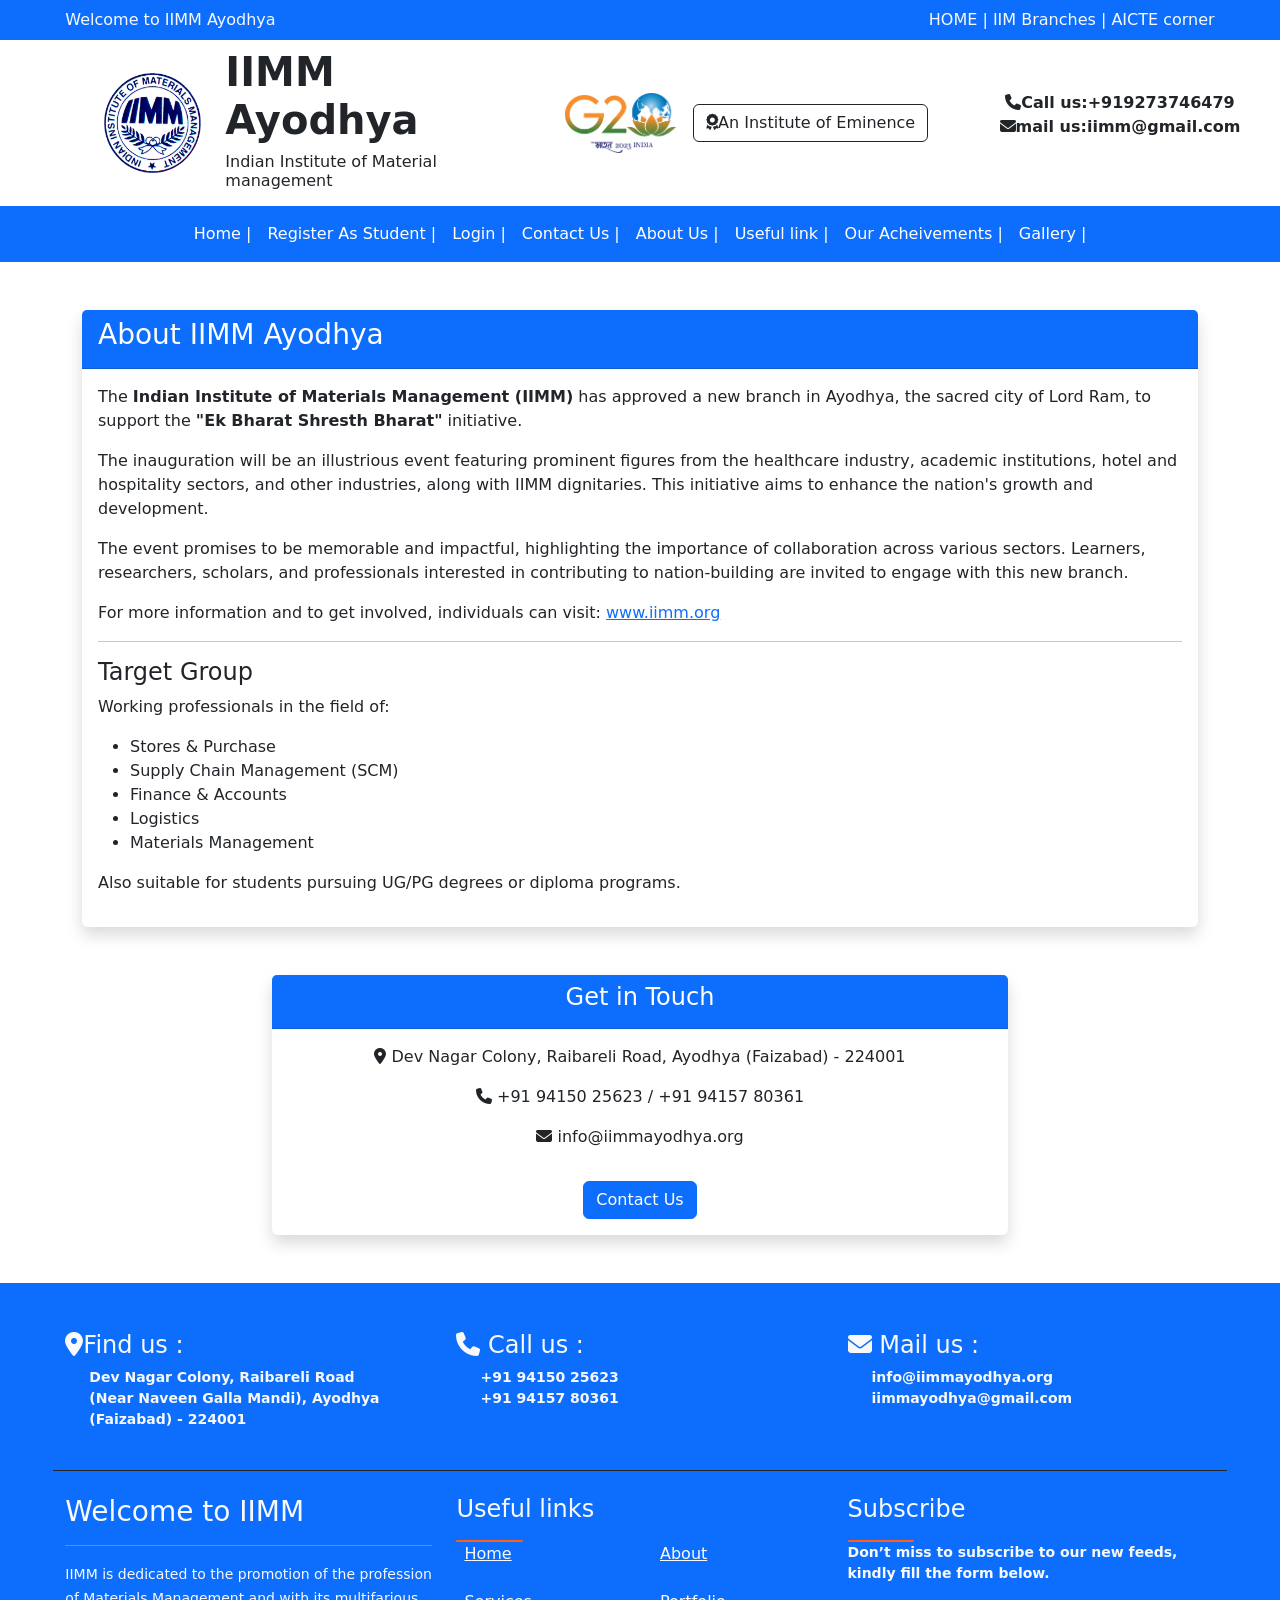
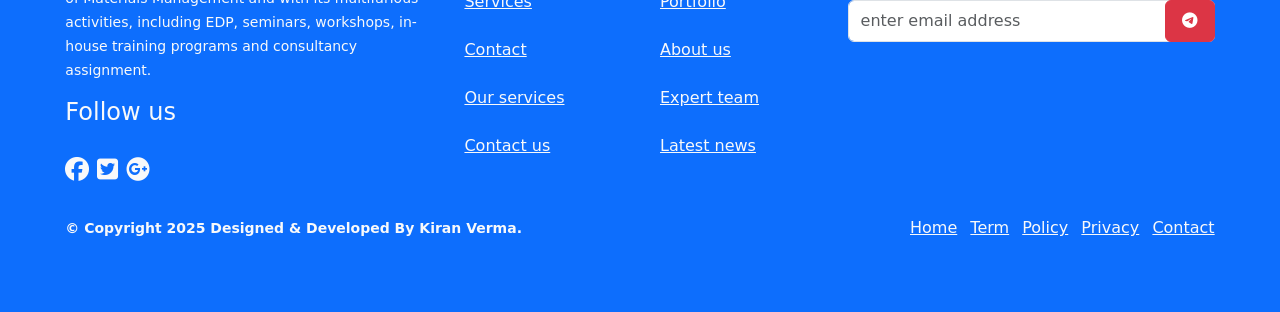
<file: about.html>
<!DOCTYPE html>
<html lang="en">

<head>
  <meta charset="UTF-8">
  <meta name="viewport" content="width=device-width, initial-scale=1.0">
  <title>IIMM Ayodhya - Home</title>
  <link rel="stylesheet" href="css/bootstrap.css">
  <link rel="stylesheet" href="css/style.css">
  <link rel="stylesheet" href="https://cdnjs.cloudflare.com/ajax/libs/font-awesome/6.7.2/css/all.min.css"
    integrity="sha512-Evv84Mr4kqVGRNSgIGL/F/aIDqQb7xQ2vcrdIwxfjThSH8CSR7PBEakCr51Ck+w+/U6swU2Im1vVX0SVk9ABhg=="
    crossorigin="anonymous" referrerpolicy="no-referrer" />
</head>

<body>
  <div class="container-fluid">
    <!-- Topbar start -->
    <div class="row text-light bg-primary py-2">
      <div class="col-sm-11 mx-auto">
        <div class="row">
          <div class="col-sm-6">
            Welcome to IIMM Ayodhya
          </div>
          <div class="col-sm-6 text-end">
            <a href="" class="text-light text-decoration-none">HOME</a>
            |
            <a href="" class="text-light text-decoration-none">IIM Branches</a>
            |
            <a href="" class="text-light text-decoration-none">AICTE corner</a>
          </div>
        </div>
      </div>
    </div>
    <!-- Topbar end -->
    <!-- header start -->
    <div class="row align-items-center py-2">
      <div class="col-sm-2 text-end">
        <img src="images/logo.png" alt="logo" height="100px" mt-2>
      </div>
      <div class="col-sm-3">
        <h1><b>IIMM Ayodhya</b></h1>
        <h6> Indian Institute of Material management</h6>
      </div>
      <div class="col-sm-4 text-center">
        <img src="images/logo2.png" alt="logo" height="60px">
        &nbsp;

        <a href="" class="btn border-dark "><i class="fa-solid fa-award"></i>An Institute of Eminence</a>
      </div>
      <div class="col-sm-3 text-center">
        <p class="fw-semibold">
          <span><i class="fa-solid fa-phone fa-bounce"></i>Call us:+919273746479</span>
          <br>
          <span><i class="fa-solid fa-envelope fa-shake"></i>mail us:iimm@gmail.com</span>
        </p>

      </div>
    </div>
    <!-- header end -->
    <!-- navbar start -->
    <div class="row">
      <div class="col-sm-12 p-0">
        <nav class="navbar navbar-expand-lg bg-primary" data-bs-theme="dark">
          <div class="container-fluid">

            <button class="navbar-toggler" type="button" data-bs-toggle="collapse"
              data-bs-target="#navbarSupportedContent" aria-controls="navbarSupportedContent" aria-expanded="false"
              aria-label="Toggle navigation">
              <span class="navbar-toggler-icon"></span>
            </button>
            <div class="collapse navbar-collapse" id="navbarSupportedContent">
              <ul class="navbar-nav mx-auto mb-2 mb-lg-0">
                <li class="nav-item">
                  <a class="nav-link active" aria-current="page" href="index.html">Home |</a>
                </li>
                <li class="nav-item">
                  <a class="nav-link active" href="form.html">Register As Student |</a>
                </li>
                <li class="nav-item">
                  <a class="nav-link active" href="login.html">Login |</a>
                </li>
                <li class="nav-item">
                  <a class="nav-link active" href="contact.html">Contact Us |</a>
                </li>
                <li class="nav-item">
                  <a class="nav-link active" href="about.html">About Us |</a>
                </li>
                <li class="nav-item">
                  <a class="nav-link active" href="index.html#anounce">Useful link | </a>
                </li>
                <li class="nav-item">
                  <a class="nav-link active" href="index.html#our">Our Acheivements |</a>
                </li>
                <li class="nav-item">
                  <a class="nav-link active" href="index.html#life">Gallery |</a>
                </li>
              </ul>
            </div>
          </div>
        </nav>
      </div>
    </div>
    <!-- navbar end -->
  <!-- About Section -->
  <div class="container my-5">
    <div class="row">
      <div class="col-md-12">

        <div class="card shadow border-0">
          <div class="card-header bg-primary text-white">
            <h3>About IIMM Ayodhya</h3>
          </div>

          <div class="card-body">

            <p>
              The <b>Indian Institute of Materials Management (IIMM)</b> has approved a new branch in Ayodhya,
              the sacred city of Lord Ram, to support the <b>"Ek Bharat Shresth Bharat"</b> initiative.
            </p>

            <p>
              The inauguration will be an illustrious event featuring prominent figures from the healthcare industry,
              academic institutions, hotel and hospitality sectors, and other industries, along with IIMM dignitaries.
              This initiative aims to enhance the nation's growth and development.
            </p>

            <p>
              The event promises to be memorable and impactful, highlighting the importance of collaboration across
              various sectors. Learners, researchers, scholars, and professionals interested in contributing to
              nation-building are invited to engage with this new branch.
            </p>

            <p>
              For more information and to get involved, individuals can visit:
              <a href="http://www.iimm.org" target="_blank">www.iimm.org</a>
            </p>

            <hr>

            <h4>Target Group</h4>
            <p>
              Working professionals in the field of:
            </p>

            <ul>
              <li>Stores & Purchase</li>
              <li>Supply Chain Management (SCM)</li>
              <li>Finance & Accounts</li>
              <li>Logistics</li>
              <li>Materials Management</li>
            </ul>

            <p>
              Also suitable for students pursuing UG/PG degrees or diploma programs.
            </p>

          </div>
        </div>

      </div>
    </div>
  </div>

  <!-- Contact Info Section -->
  <div class="container mb-5">
    <div class="row justify-content-center">
      <div class="col-md-8">

        <div class="card shadow border-0 text-center">
          <div class="card-header bg-primary text-white">
            <h4>Get in Touch</h4>
          </div>

          <div class="card-body">

            <p><i class="fa-solid fa-location-dot"></i>
              Dev Nagar Colony, Raibareli Road, Ayodhya (Faizabad) - 224001
            </p>

            <p><i class="fa-solid fa-phone"></i> +91 94150 25623 / +91 94157 80361</p>

            <p><i class="fa-solid fa-envelope"></i> info@iimmayodhya.org</p>

            <a href="contact.html" class="btn btn-primary mt-3">
              Contact Us
            </a>

          </div>
        </div>

      </div>
    </div>
  </div>


    <!-- footer start -->
    <footer class="row bg-primary py-5 mt-5  text-light">
      <div class="col-sm-11 mx-auto">
        <div class="row border-dark border-bottom pb-4">
          <div class="col-sm-4">
            <h4> <i class="fa-solid fa-location-dot"></i>Find us :</h4>
            <small>
              <p class="fw-semibold ps-4">
                Dev Nagar Colony, Raibareli Road <br>
                (Near Naveen Galla Mandi), Ayodhya <br> (Faizabad) - 224001

              </p>
            </small>
          </div>
          <div class="col-sm-4">
            <h4> <i class="fa-solid fa-phone"></i> Call us :</h4>
            <small>
              <p class="fw-semibold ps-4">
                +91 94150 25623 <br>
                +91 94157 80361
              </p>
            </small>
          </div>
          <div class="col-sm-4">
            <h4> <i class="fa-solid fa-envelope"></i> Mail us :</h4>
            <small>
              <p class="fw-semibold ps-4">
                info@iimmayodhya.org <br>
                iimmayodhya@gmail.com
              </p>
            </small>
          </div>
        </div>

        <div class="row mt-4">
          <div class="col-sm-4">
            <h3>
              Welcome to IIMM
            </h3>
            <hr>
            <p>
              <small>
                IIMM is dedicated to the promotion of the profession of Materials Management and with
                its
                multifarious
                activities, including EDP, seminars, workshops, in-house training programs and
                consultancy
                assignment.
              </small>
            </p>
            <h4>
              Follow us
              <br> <br>
              <i class="fa-brands fa-facebook"></i> <i class="fa-brands fa-square-twitter"></i> <i
                class="fa-brands fa-google-plus"></i>
            </h4>
          </div>
          <div class="col-sm-4">
            <h4>Useful links</h4>
            <div class="khudse mt-3"></div>
            <div class="row">
              <div class="col-sm-6">
                <a href="#" class="text-light ps-2">Home</a> <br><br>
                <a href="#" class="text-light ps-2">Services</a><br><br>
                <a href="#" class="text-light ps-2">Contact</a><br><br>
                <a href="#" class="text-light ps-2">Our services</a><br><br>
                <a href="#" class="text-light ps-2">Contact us</a><br><br>
              </div>
              <div class="col-sm-6">
                <a href="#" class="text-light ps-2">About</a> <br><br>
                <a href="#" class="text-light ps-2">Portfolio</a> <br><br>
                <a href="#" class="text-light ps-2">About us</a> <br><br>
                <a href="#" class="text-light ps-2">Expert team</a> <br><br>
                <a href="#" class="text-light ps-2">Latest news</a> <br>
              </div>
            </div>
          </div>
          <div class="col-sm-4">
            <h4>Subscribe</h4>
            <div class="khudse mt-3"></div>

            <small>
              <p class="fw-semibold">
                Don’t miss to subscribe to our new feeds, kindly fill the form below.
              </p>
            </small>

            <div class="position-relative">
              <form action="#">
                <input type="email" class=" form-control py-2 position-absolute" placeholder="enter email address">
                <a href="#" class="btn btn-danger py-2 px-3 position-absolute end-0"><i
                    class="fa-brands fa-telegram "></i></a>
              </form>
            </div>
          </div>
        </div>
        <div class="row py-4">
          <div class="col-sm-6 fw-semibold">
            <small>
              © Copyright 2025 Designed & Developed By Kiran Verma.


            </small>

          </div>
          <div class="col-sm-6 text-end">
            <a href="#" class="text-light ps-2">Home</a>
            <a href="#" class="text-light ps-2">Term</a>
            <a href="#" class="text-light ps-2">Policy</a>
            <a href="#" class="text-light ps-2">Privacy</a>
            <a href="#" class="text-light ps-2">Contact</a>
          </div>
        </div>
      </div>

    </footer>
    <!-- footer end -->
  </div>
  <script src="js/bootstrap.bundle.js">
  </script>
</body>

</html>
</file>
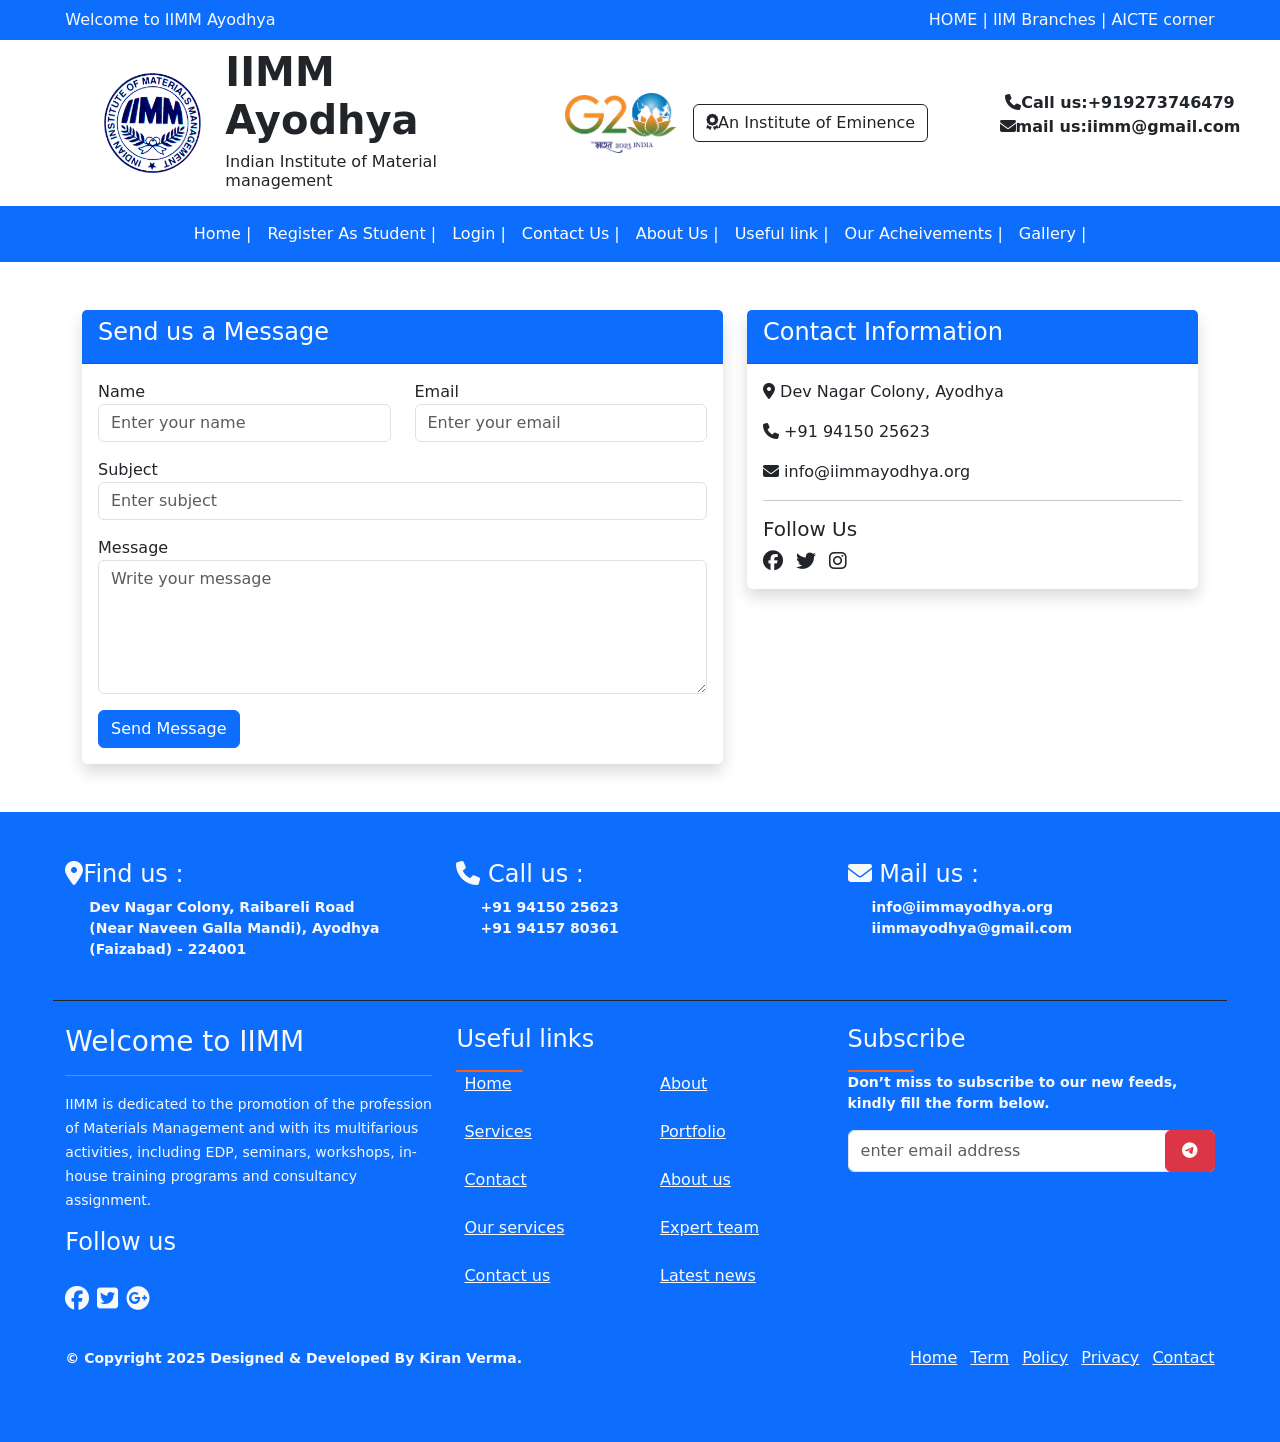
<file: contact.html>
<!DOCTYPE html>
<html lang="en">

<head>
  <meta charset="UTF-8">
  <meta name="viewport" content="width=device-width, initial-scale=1.0">
  <title>IIMM Ayodhya - Home</title>
  <link rel="stylesheet" href="css/bootstrap.css">
  <link rel="stylesheet" href="css/style.css">
  <link rel="stylesheet" href="https://cdnjs.cloudflare.com/ajax/libs/font-awesome/6.7.2/css/all.min.css"
    integrity="sha512-Evv84Mr4kqVGRNSgIGL/F/aIDqQb7xQ2vcrdIwxfjThSH8CSR7PBEakCr51Ck+w+/U6swU2Im1vVX0SVk9ABhg=="
    crossorigin="anonymous" referrerpolicy="no-referrer" />
</head>

<body>
  <div class="container-fluid">
    <!-- Topbar start -->
    <div class="row text-light bg-primary py-2">
      <div class="col-sm-11 mx-auto">
        <div class="row">
          <div class="col-sm-6">
            Welcome to IIMM Ayodhya
          </div>
          <div class="col-sm-6 text-end">
            <a href="" class="text-light text-decoration-none">HOME</a>
            |
            <a href="" class="text-light text-decoration-none">IIM Branches</a>
            |
            <a href="" class="text-light text-decoration-none">AICTE corner</a>
          </div>
        </div>
      </div>
    </div>
    <!-- Topbar end -->
    <!-- header start -->
    <div class="row align-items-center py-2">
      <div class="col-sm-2 text-end">
        <img src="images/logo.png" alt="logo" height="100px" mt-2>
      </div>
      <div class="col-sm-3">
        <h1><b>IIMM Ayodhya</b></h1>
        <h6> Indian Institute of Material management</h6>
      </div>
      <div class="col-sm-4 text-center">
        <img src="images/logo2.png" alt="logo" height="60px">
        &nbsp;

        <a href="" class="btn border-dark "><i class="fa-solid fa-award"></i>An Institute of Eminence</a>
      </div>
      <div class="col-sm-3 text-center">
        <p class="fw-semibold">
          <span><i class="fa-solid fa-phone fa-bounce"></i>Call us:+919273746479</span>
          <br>
          <span><i class="fa-solid fa-envelope fa-shake"></i>mail us:iimm@gmail.com</span>
        </p>

      </div>
    </div>
    <!-- header end -->
  <!-- navbar start -->
    <div class="row">
      <div class="col-sm-12 p-0">
        <nav class="navbar navbar-expand-lg bg-primary" data-bs-theme="dark">
          <div class="container-fluid">

            <button class="navbar-toggler" type="button" data-bs-toggle="collapse"
              data-bs-target="#navbarSupportedContent" aria-controls="navbarSupportedContent" aria-expanded="false"
              aria-label="Toggle navigation">
              <span class="navbar-toggler-icon"></span>
            </button>
            <div class="collapse navbar-collapse" id="navbarSupportedContent">
              <ul class="navbar-nav mx-auto mb-2 mb-lg-0">
                <li class="nav-item">
                  <a class="nav-link active" aria-current="page" href="index.html">Home |</a>
                </li>
                <li class="nav-item">
                  <a class="nav-link active" href="form.html">Register As Student |</a>
                </li>
                <li class="nav-item">
                  <a class="nav-link active" href="login.html">Login |</a>
                </li>
                <li class="nav-item">
                  <a class="nav-link active" href="contact.html">Contact Us |</a>
                </li>
                <li class="nav-item">
                  <a class="nav-link active" href="about.html">About Us |</a>
                </li>
                <li class="nav-item">
                  <a class="nav-link active" href="index.html#anounce">Useful link | </a>
                </li>
                <li class="nav-item">
                  <a class="nav-link active" href="index.html#our">Our Acheivements |</a>
                </li>
                <li class="nav-item">
                  <a class="nav-link active" href="index.html#life">Gallery |</a>
                </li>
              </ul>
            </div>
          </div>
        </nav>
      </div>
    </div>
    <!-- navbar end -->
    <!-- Contact Section -->
    <div class="container my-5">
      <div class="row">

        <!-- Contact Form -->
        <div class="col-md-7">
          <div class="card shadow border-0">
            <div class="card-header bg-primary text-white">
              <h4>Send us a Message</h4>
            </div>
            <div class="card-body">

              <form>
                <div class="row mb-3">
                  <div class="col-md-6">
                    <label>Name</label>
                    <input type="text" class="form-control" placeholder="Enter your name">
                  </div>
                  <div class="col-md-6">
                    <label>Email</label>
                    <input type="email" class="form-control" placeholder="Enter your email">
                  </div>
                </div>

                <div class="mb-3">
                  <label>Subject</label>
                  <input type="text" class="form-control" placeholder="Enter subject">
                </div>

                <div class="mb-3">
                  <label>Message</label>
                  <textarea class="form-control" rows="5" placeholder="Write your message"></textarea>
                </div>

                <button class="btn btn-primary">Send Message</button>
              </form>

            </div>
          </div>
        </div>

        <!-- Contact Info -->
        <div class="col-md-5">
          <div class="card shadow border-0">
            <div class="card-header bg-primary text-white">
              <h4>Contact Information</h4>
            </div>
            <div class="card-body">

              <p><i class="fa-solid fa-location-dot"></i> Dev Nagar Colony, Ayodhya</p>
              <p><i class="fa-solid fa-phone"></i> +91 94150 25623</p>
              <p><i class="fa-solid fa-envelope"></i> info@iimmayodhya.org</p>

              <hr>

              <h5>Follow Us</h5>
              <i class="fa-brands fa-facebook fa-lg me-2"></i>
              <i class="fa-brands fa-twitter fa-lg me-2"></i>
              <i class="fa-brands fa-instagram fa-lg"></i>

            </div>
          </div>
        </div>

      </div>
    </div>

    <!-- footer start -->
    <footer class="row bg-primary py-5 mt-5  text-light">
      <div class="col-sm-11 mx-auto">
        <div class="row border-dark border-bottom pb-4">
          <div class="col-sm-4">
            <h4> <i class="fa-solid fa-location-dot"></i>Find us :</h4>
            <small>
              <p class="fw-semibold ps-4">
                Dev Nagar Colony, Raibareli Road <br>
                (Near Naveen Galla Mandi), Ayodhya <br> (Faizabad) - 224001

              </p>
            </small>
          </div>
          <div class="col-sm-4">
            <h4> <i class="fa-solid fa-phone"></i> Call us :</h4>
            <small>
              <p class="fw-semibold ps-4">
                +91 94150 25623 <br>
                +91 94157 80361
              </p>
            </small>
          </div>
          <div class="col-sm-4">
            <h4> <i class="fa-solid fa-envelope"></i> Mail us :</h4>
            <small>
              <p class="fw-semibold ps-4">
                info@iimmayodhya.org <br>
                iimmayodhya@gmail.com
              </p>
            </small>
          </div>
        </div>

        <div class="row mt-4">
          <div class="col-sm-4">
            <h3>
              Welcome to IIMM
            </h3>
            <hr>
            <p>
              <small>
                IIMM is dedicated to the promotion of the profession of Materials Management and with its
                multifarious
                activities, including EDP, seminars, workshops, in-house training programs and consultancy
                assignment.
              </small>
            </p>
            <h4>
              Follow us
              <br> <br>
              <i class="fa-brands fa-facebook"></i> <i class="fa-brands fa-square-twitter"></i> <i
                class="fa-brands fa-google-plus"></i>
            </h4>
          </div>
          <div class="col-sm-4">
            <h4>Useful links</h4>
            <div class="khudse mt-3"></div>
            <div class="row">
              <div class="col-sm-6">
                <a href="#" class="text-light ps-2">Home</a> <br><br>
                <a href="#" class="text-light ps-2">Services</a><br><br>
                <a href="#" class="text-light ps-2">Contact</a><br><br>
                <a href="#" class="text-light ps-2">Our services</a><br><br>
                <a href="#" class="text-light ps-2">Contact us</a><br><br>
              </div>
              <div class="col-sm-6">
                <a href="#" class="text-light ps-2">About</a> <br><br>
                <a href="#" class="text-light ps-2">Portfolio</a> <br><br>
                <a href="#" class="text-light ps-2">About us</a> <br><br>
                <a href="#" class="text-light ps-2">Expert team</a> <br><br>
                <a href="#" class="text-light ps-2">Latest news</a> <br>
              </div>
            </div>
          </div>
          <div class="col-sm-4">
            <h4>Subscribe</h4>
            <div class="khudse mt-3"></div>

            <small>
              <p class="fw-semibold">
                Don’t miss to subscribe to our new feeds, kindly fill the form below.
              </p>
            </small>

            <div class="position-relative">
              <form action="#">
                <input type="email" class=" form-control py-2 position-absolute" placeholder="enter email address">
                <a href="#" class="btn btn-danger py-2 px-3 position-absolute end-0"><i
                    class="fa-brands fa-telegram "></i></a>
              </form>
            </div>
          </div>
        </div>
        <div class="row py-4">
          <div class="col-sm-6 fw-semibold">
            <small>
              © Copyright 2025 Designed & Developed By Kiran Verma.


            </small>

          </div>
          <div class="col-sm-6 text-end">
            <a href="#" class="text-light ps-2">Home</a>
            <a href="#" class="text-light ps-2">Term</a>
            <a href="#" class="text-light ps-2">Policy</a>
            <a href="#" class="text-light ps-2">Privacy</a>
            <a href="#" class="text-light ps-2">Contact</a>
          </div>
        </div>
      </div>

    </footer>
    <!-- footer end -->
  </div>
  <script src="js/bootstrap.bundle.js">
  </script>
</body>

</html>
</file>
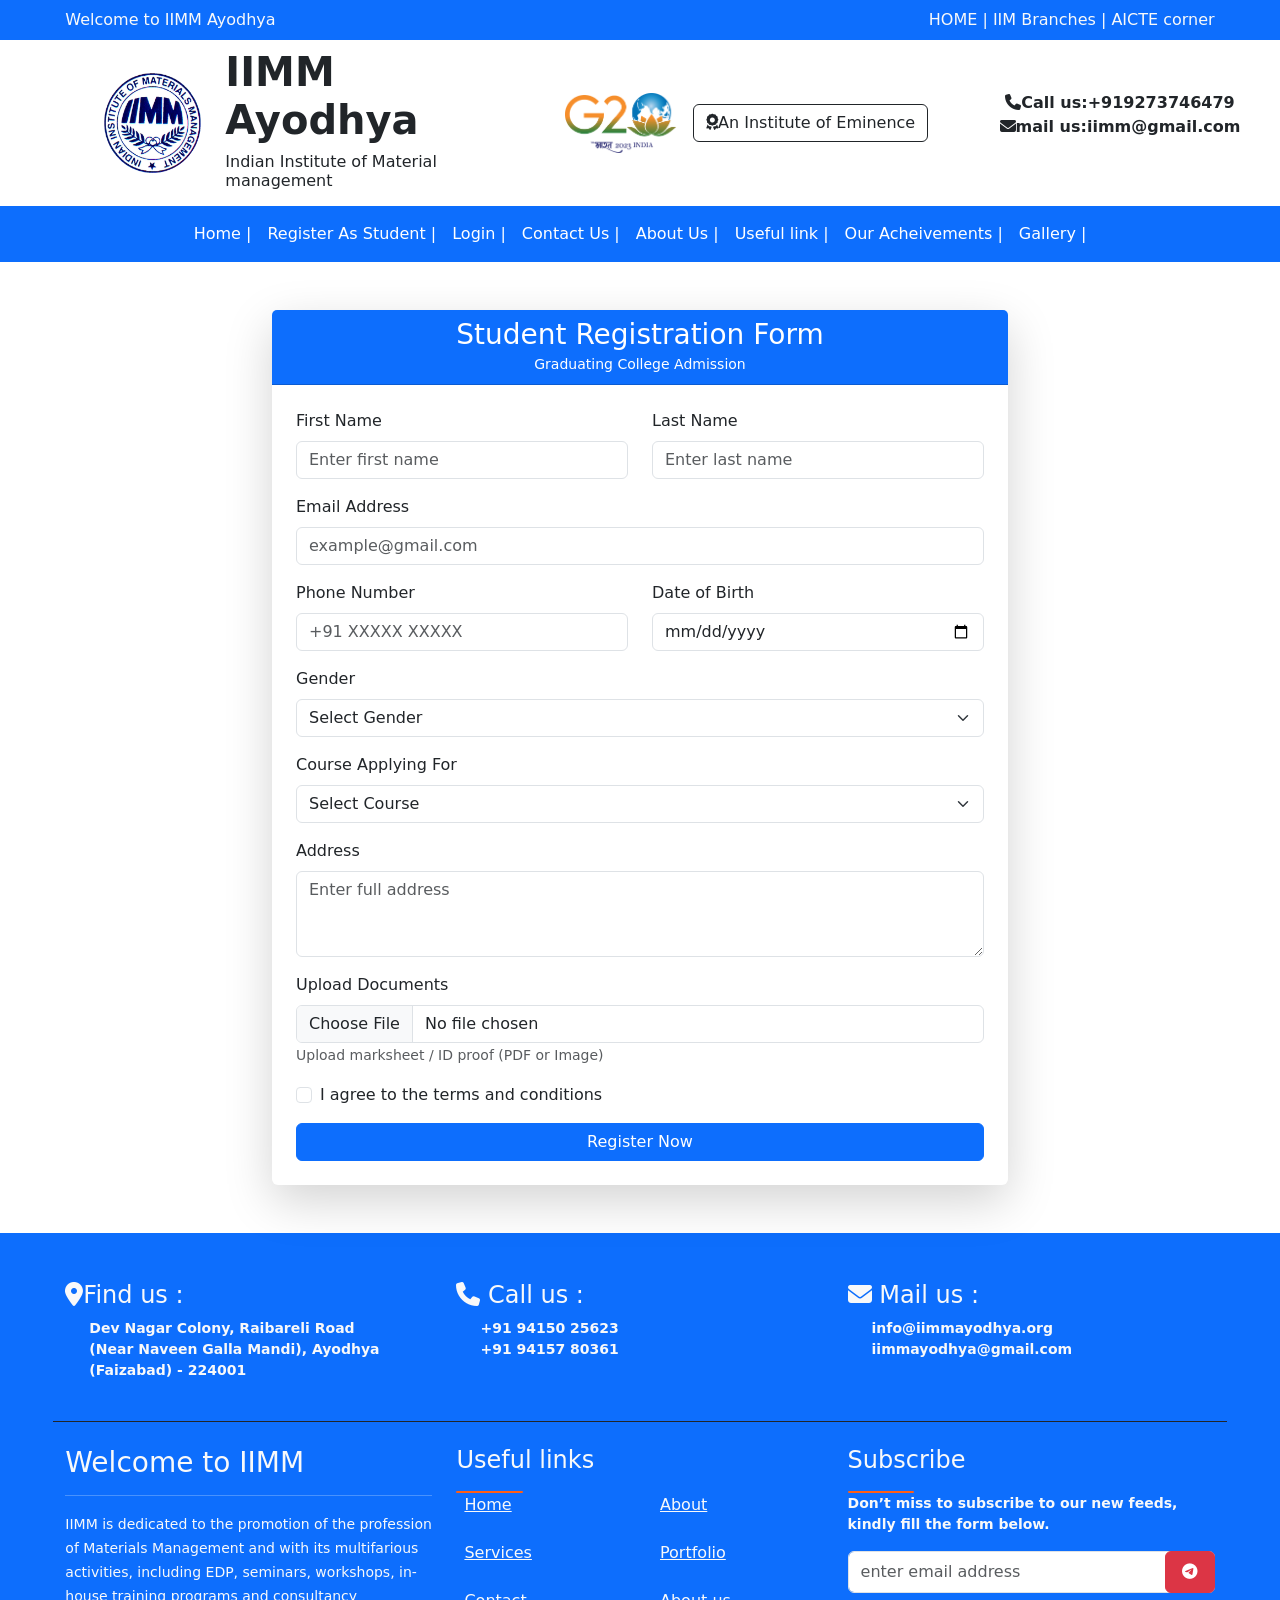
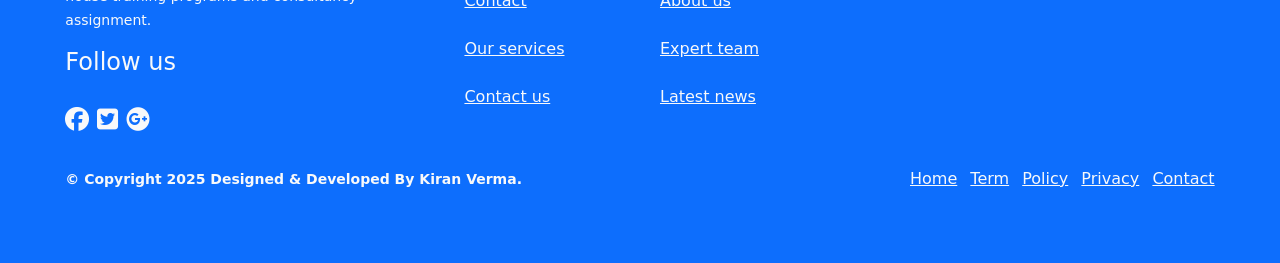
<file: form.html>
<!DOCTYPE html>
<html lang="en">

<head>
    <meta charset="UTF-8">
    <meta name="viewport" content="width=device-width, initial-scale=1.0">
    <title>IIMM Ayodhya - Home</title>
    <link rel="stylesheet" href="css/bootstrap.css">
    <link rel="stylesheet" href="css/style.css">
    <link rel="stylesheet" href="https://cdnjs.cloudflare.com/ajax/libs/font-awesome/6.7.2/css/all.min.css"
        integrity="sha512-Evv84Mr4kqVGRNSgIGL/F/aIDqQb7xQ2vcrdIwxfjThSH8CSR7PBEakCr51Ck+w+/U6swU2Im1vVX0SVk9ABhg=="
        crossorigin="anonymous" referrerpolicy="no-referrer" />
</head>

<body>
    <div class="container-fluid">
        <!-- Topbar start -->
        <div class="row text-light bg-primary py-2">
            <div class="col-sm-11 mx-auto">
                <div class="row">
                    <div class="col-sm-6">
                        Welcome to IIMM Ayodhya
                    </div>
                    <div class="col-sm-6 text-end">
                        <a href="" class="text-light text-decoration-none">HOME</a>
                        |
                        <a href="" class="text-light text-decoration-none">IIM Branches</a>
                        |
                        <a href="" class="text-light text-decoration-none">AICTE corner</a>
                    </div>
                </div>
            </div>
        </div>
        <!-- Topbar end -->
        <!-- header start -->
        <div class="row align-items-center py-2">
            <div class="col-sm-2 text-end">
                <img src="images/logo.png" alt="logo" height="100px" mt-2>
            </div>
            <div class="col-sm-3">
                <h1><b>IIMM Ayodhya</b></h1>
                <h6> Indian Institute of Material management</h6>
            </div>
            <div class="col-sm-4 text-center">
                <img src="images/logo2.png" alt="logo" height="60px">
                &nbsp;

                <a href="" class="btn border-dark "><i class="fa-solid fa-award"></i>An Institute of Eminence</a>
            </div>
            <div class="col-sm-3 text-center">
                <p class="fw-semibold">
                    <span><i class="fa-solid fa-phone fa-bounce"></i>Call us:+919273746479</span>
                    <br>
                    <span><i class="fa-solid fa-envelope fa-shake"></i>mail us:iimm@gmail.com</span>
                </p>

            </div>
        </div>
        <!-- header end -->
       <!-- navbar start -->
    <div class="row">
      <div class="col-sm-12 p-0">
        <nav class="navbar navbar-expand-lg bg-primary" data-bs-theme="dark">
          <div class="container-fluid">

            <button class="navbar-toggler" type="button" data-bs-toggle="collapse"
              data-bs-target="#navbarSupportedContent" aria-controls="navbarSupportedContent" aria-expanded="false"
              aria-label="Toggle navigation">
              <span class="navbar-toggler-icon"></span>
            </button>
            <div class="collapse navbar-collapse" id="navbarSupportedContent">
              <ul class="navbar-nav mx-auto mb-2 mb-lg-0">
                <li class="nav-item">
                  <a class="nav-link active" aria-current="page" href="index.html">Home |</a>
                </li>
                <li class="nav-item">
                  <a class="nav-link active" href="form.html">Register As Student |</a>
                </li>
                <li class="nav-item">
                  <a class="nav-link active" href="login.html">Login |</a>
                </li>
                <li class="nav-item">
                  <a class="nav-link active" href="contact.html">Contact Us |</a>
                </li>
                <li class="nav-item">
                  <a class="nav-link active" href="about.html">About Us |</a>
                </li>
                <li class="nav-item">
                  <a class="nav-link active" href="index.html#anounce">Useful link | </a>
                </li>
                <li class="nav-item">
                  <a class="nav-link active" href="index.html#our">Our Acheivements |</a>
                </li>
                <li class="nav-item">
                  <a class="nav-link active" href="index.html#life">Gallery |</a>
                </li>
              </ul>
            </div>
          </div>
        </nav>
      </div>
    </div>
    <!-- navbar end -->
        <!-- Student Registration Form Start -->
        <div class="container my-5">
            <div class="row justify-content-center">
                <div class="col-lg-8">

                    <div class="card shadow-lg border-0">
                        <div class="card-header bg-primary text-white text-center">
                            <h3 class="mb-0">Student Registration Form</h3>
                            <small>Graduating College Admission</small>
                        </div>

                        <div class="card-body p-4">

                            <form>

                                <div class="row mb-3">
                                    <div class="col-md-6">
                                        <label class="form-label">First Name</label>
                                        <input type="text" class="form-control" placeholder="Enter first name">
                                    </div>
                                    <div class="col-md-6">
                                        <label class="form-label">Last Name</label>
                                        <input type="text" class="form-control" placeholder="Enter last name">
                                    </div>
                                </div>

                                <div class="mb-3">
                                    <label class="form-label">Email Address</label>
                                    <input type="email" class="form-control" placeholder="example@gmail.com">
                                </div>

                                <div class="row mb-3">
                                    <div class="col-md-6">
                                        <label class="form-label">Phone Number</label>
                                        <input type="tel" class="form-control" placeholder="+91 XXXXX XXXXX">
                                    </div>
                                    <div class="col-md-6">
                                        <label class="form-label">Date of Birth</label>
                                        <input type="date" class="form-control">
                                    </div>
                                </div>

                                <div class="mb-3">
                                    <label class="form-label">Gender</label>
                                    <select class="form-select">
                                        <option selected>Select Gender</option>
                                        <option>Male</option>
                                        <option>Female</option>
                                        <option>Other</option>
                                    </select>
                                </div>

                                <div class="mb-3">
                                    <label class="form-label">Course Applying For</label>
                                    <select class="form-select">
                                        <option selected>Select Course</option>
                                        <option>BBA</option>
                                        <option>BCA</option>
                                        <option>B.Com</option>
                                        <option>B.Sc</option>
                                        <option>BA</option>
                                    </select>
                                </div>

                                <div class="mb-3">
                                    <label class="form-label">Address</label>
                                    <textarea class="form-control" rows="3" placeholder="Enter full address"></textarea>
                                </div>

                                <div class="mb-3">
                                    <label class="form-label">Upload Documents</label>
                                    <input type="file" class="form-control">
                                    <small class="text-muted">Upload marksheet / ID proof (PDF or Image)</small>
                                </div>

                                <div class="form-check mb-3">
                                    <input class="form-check-input" type="checkbox">
                                    <label class="form-check-label">
                                        I agree to the terms and conditions
                                    </label>
                                </div>

                                <button type="submit" class="btn btn-primary w-100">
                                    Register Now
                                </button>

                            </form>

                        </div>
                    </div>

                </div>
            </div>
        </div>
        <!-- Student Registration Form End -->
        <!-- footer start -->
        <footer class="row bg-primary py-5 mt-5  text-light">
            <div class="col-sm-11 mx-auto">
                <div class="row border-dark border-bottom pb-4">
                    <div class="col-sm-4">
                        <h4> <i class="fa-solid fa-location-dot"></i>Find us :</h4>
                        <small>
                            <p class="fw-semibold ps-4">
                                Dev Nagar Colony, Raibareli Road <br>
                                (Near Naveen Galla Mandi), Ayodhya <br> (Faizabad) - 224001

                            </p>
                        </small>
                    </div>
                    <div class="col-sm-4">
                        <h4> <i class="fa-solid fa-phone"></i> Call us :</h4>
                        <small>
                            <p class="fw-semibold ps-4">
                                +91 94150 25623 <br>
                                +91 94157 80361
                            </p>
                        </small>
                    </div>
                    <div class="col-sm-4">
                        <h4> <i class="fa-solid fa-envelope"></i> Mail us :</h4>
                        <small>
                            <p class="fw-semibold ps-4">
                                info@iimmayodhya.org <br>
                                iimmayodhya@gmail.com
                            </p>
                        </small>
                    </div>
                </div>

                <div class="row mt-4">
                    <div class="col-sm-4">
                        <h3>
                            Welcome to IIMM
                        </h3>
                        <hr>
                        <p>
                            <small>
                                IIMM is dedicated to the promotion of the profession of Materials Management and with
                                its
                                multifarious
                                activities, including EDP, seminars, workshops, in-house training programs and
                                consultancy
                                assignment.
                            </small>
                        </p>
                        <h4>
                            Follow us
                            <br> <br>
                            <i class="fa-brands fa-facebook"></i> <i class="fa-brands fa-square-twitter"></i> <i
                                class="fa-brands fa-google-plus"></i>
                        </h4>
                    </div>
                    <div class="col-sm-4">
                        <h4>Useful links</h4>
                        <div class="khudse mt-3"></div>
                        <div class="row">
                            <div class="col-sm-6">
                                <a href="#" class="text-light ps-2">Home</a> <br><br>
                                <a href="#" class="text-light ps-2">Services</a><br><br>
                                <a href="#" class="text-light ps-2">Contact</a><br><br>
                                <a href="#" class="text-light ps-2">Our services</a><br><br>
                                <a href="#" class="text-light ps-2">Contact us</a><br><br>
                            </div>
                            <div class="col-sm-6">
                                <a href="#" class="text-light ps-2">About</a> <br><br>
                                <a href="#" class="text-light ps-2">Portfolio</a> <br><br>
                                <a href="#" class="text-light ps-2">About us</a> <br><br>
                                <a href="#" class="text-light ps-2">Expert team</a> <br><br>
                                <a href="#" class="text-light ps-2">Latest news</a> <br>
                            </div>
                        </div>
                    </div>
                    <div class="col-sm-4">
                        <h4>Subscribe</h4>
                        <div class="khudse mt-3"></div>

                        <small>
                            <p class="fw-semibold">
                                Don’t miss to subscribe to our new feeds, kindly fill the form below.
                            </p>
                        </small>

                        <div class="position-relative">
                            <form action="#">
                                <input type="email" class=" form-control py-2 position-absolute"
                                    placeholder="enter email address">
                                <a href="#" class="btn btn-danger py-2 px-3 position-absolute end-0"><i
                                        class="fa-brands fa-telegram "></i></a>
                            </form>
                        </div>
                    </div>
                </div>
                <div class="row py-4">
                    <div class="col-sm-6 fw-semibold">
                        <small>
                            © Copyright 2025 Designed & Developed By Kiran Verma.


                        </small>

                    </div>
                    <div class="col-sm-6 text-end">
                        <a href="#" class="text-light ps-2">Home</a>
                        <a href="#" class="text-light ps-2">Term</a>
                        <a href="#" class="text-light ps-2">Policy</a>
                        <a href="#" class="text-light ps-2">Privacy</a>
                        <a href="#" class="text-light ps-2">Contact</a>
                    </div>
                </div>
            </div>

        </footer>
        <!-- footer end -->
    </div>
    <script src="js/bootstrap.bundle.js">
    </script>
</body>

</html>
</file>
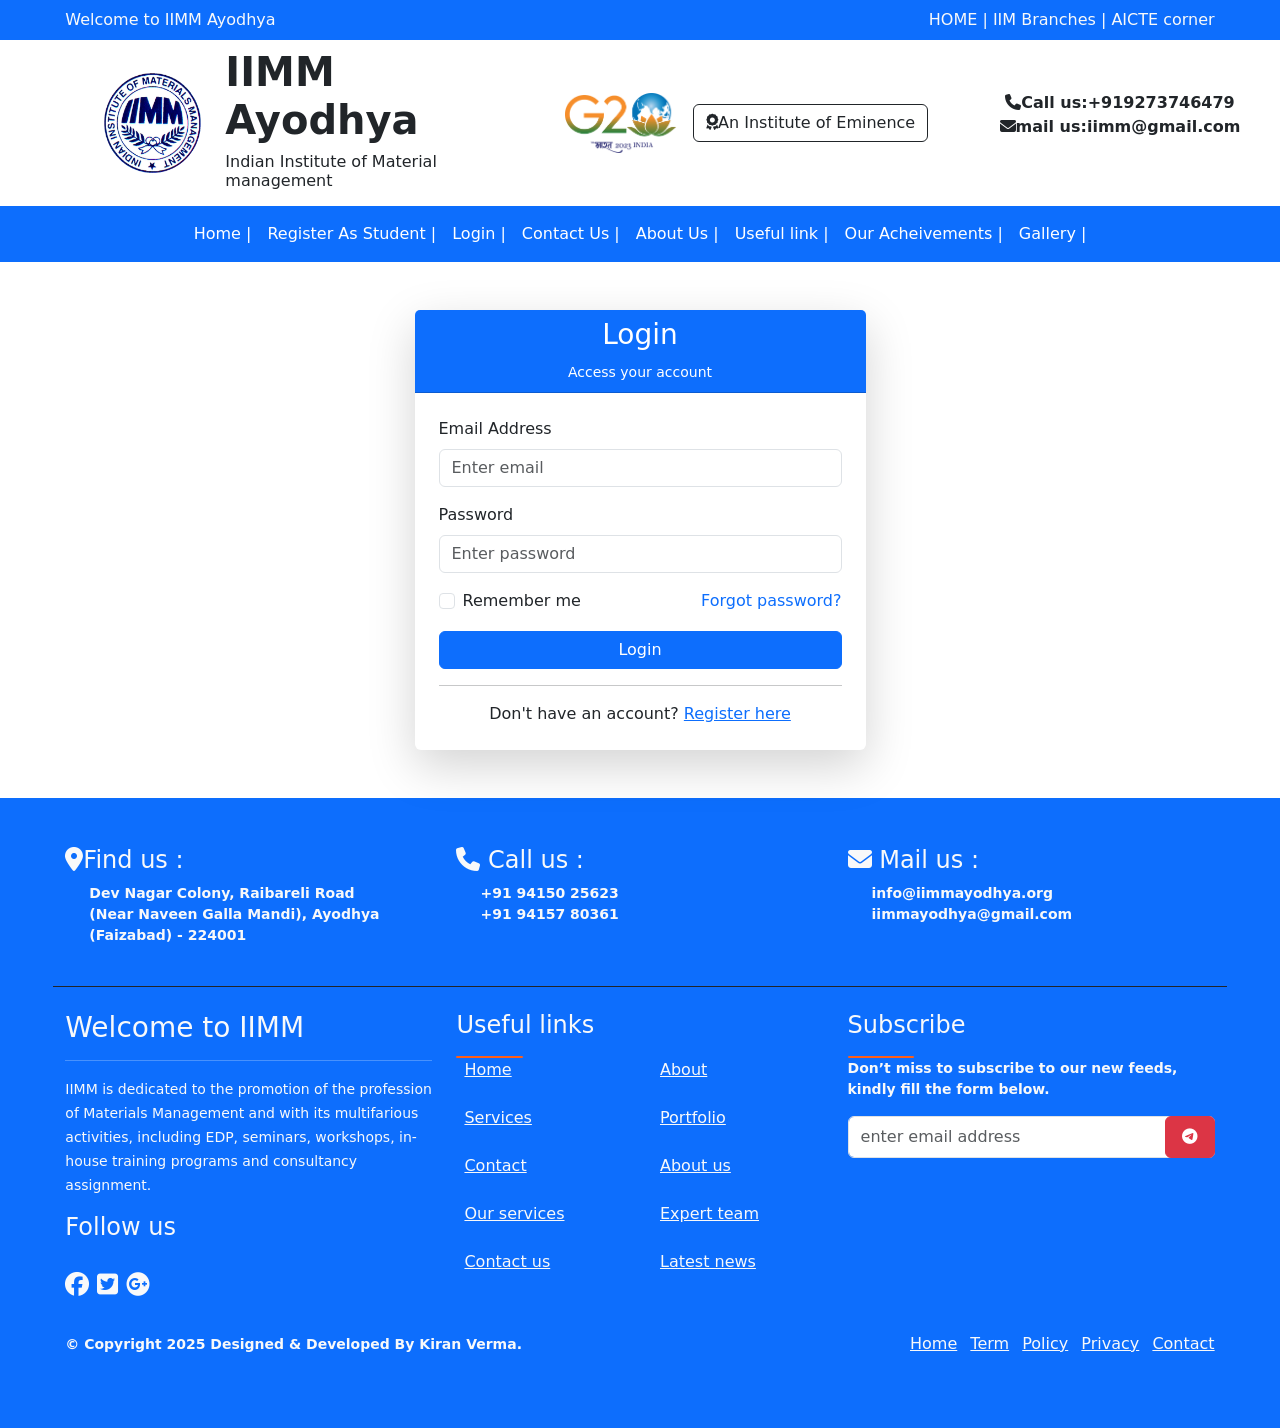
<file: login.html>
<!DOCTYPE html>
<html lang="en">

<head>
  <meta charset="UTF-8">
  <meta name="viewport" content="width=device-width, initial-scale=1.0">
  <title>IIMM Ayodhya - Home</title>
  <link rel="stylesheet" href="css/bootstrap.css">
  <link rel="stylesheet" href="css/style.css">
  <link rel="stylesheet" href="https://cdnjs.cloudflare.com/ajax/libs/font-awesome/6.7.2/css/all.min.css"
    integrity="sha512-Evv84Mr4kqVGRNSgIGL/F/aIDqQb7xQ2vcrdIwxfjThSH8CSR7PBEakCr51Ck+w+/U6swU2Im1vVX0SVk9ABhg=="
    crossorigin="anonymous" referrerpolicy="no-referrer" />
</head>

<body>
  <div class="container-fluid">
    <!-- Topbar start -->
    <div class="row text-light bg-primary py-2">
      <div class="col-sm-11 mx-auto">
        <div class="row">
          <div class="col-sm-6">
            Welcome to IIMM Ayodhya
          </div>
          <div class="col-sm-6 text-end">
            <a href="" class="text-light text-decoration-none">HOME</a>
            |
            <a href="" class="text-light text-decoration-none">IIM Branches</a>
            |
            <a href="" class="text-light text-decoration-none">AICTE corner</a>
          </div>
        </div>
      </div>
    </div>
    <!-- Topbar end -->
    <!-- header start -->
    <div class="row align-items-center py-2">
      <div class="col-sm-2 text-end">
        <img src="images/logo.png" alt="logo" height="100px" mt-2>
      </div>
      <div class="col-sm-3">
        <h1><b>IIMM Ayodhya</b></h1>
        <h6> Indian Institute of Material management</h6>
      </div>
      <div class="col-sm-4 text-center">
        <img src="images/logo2.png" alt="logo" height="60px">
        &nbsp;

        <a href="" class="btn border-dark "><i class="fa-solid fa-award"></i>An Institute of Eminence</a>
      </div>
      <div class="col-sm-3 text-center">
        <p class="fw-semibold">
          <span><i class="fa-solid fa-phone fa-bounce"></i>Call us:+919273746479</span>
          <br>
          <span><i class="fa-solid fa-envelope fa-shake"></i>mail us:iimm@gmail.com</span>
        </p>

      </div>
    </div>
    <!-- header end -->
  <!-- navbar start -->
    <div class="row">
      <div class="col-sm-12 p-0">
        <nav class="navbar navbar-expand-lg bg-primary" data-bs-theme="dark">
          <div class="container-fluid">

            <button class="navbar-toggler" type="button" data-bs-toggle="collapse"
              data-bs-target="#navbarSupportedContent" aria-controls="navbarSupportedContent" aria-expanded="false"
              aria-label="Toggle navigation">
              <span class="navbar-toggler-icon"></span>
            </button>
            <div class="collapse navbar-collapse" id="navbarSupportedContent">
              <ul class="navbar-nav mx-auto mb-2 mb-lg-0">
                <li class="nav-item">
                  <a class="nav-link active" aria-current="page" href="index.html">Home |</a>
                </li>
                <li class="nav-item">
                  <a class="nav-link active" href="form.html">Register As Student |</a>
                </li>
                <li class="nav-item">
                  <a class="nav-link active" href="login.html">Login |</a>
                </li>
                <li class="nav-item">
                  <a class="nav-link active" href="contact.html">Contact Us |</a>
                </li>
                <li class="nav-item">
                  <a class="nav-link active" href="about.html">About Us |</a>
                </li>
                <li class="nav-item">
                  <a class="nav-link active" href="index.html#anounce">Useful link | </a>
                </li>
                <li class="nav-item">
                  <a class="nav-link active" href="index.html#our">Our Acheivements |</a>
                </li>
                <li class="nav-item">
                  <a class="nav-link active" href="index.html#life">Gallery |</a>
                </li>
              </ul>
            </div>
          </div>
        </nav>
      </div>
    </div>
    <!-- navbar end -->
    <!-- Login Form -->
    <div class="container my-5">
      <div class="row justify-content-center">
        <div class="col-md-5">

          <div class="card shadow-lg border-0">
            <div class="card-header bg-primary text-white text-center">
              <h3>Login</h3>
              <small>Access your account</small>
            </div>

            <div class="card-body p-4">

              <form>

                <div class="mb-3">
                  <label class="form-label">Email Address</label>
                  <input type="email" class="form-control" placeholder="Enter email">
                </div>

                <div class="mb-3">
                  <label class="form-label">Password</label>
                  <input type="password" class="form-control" placeholder="Enter password">
                </div>

                <div class="d-flex justify-content-between mb-3">
                  <div class="form-check">
                    <input class="form-check-input" type="checkbox">
                    <label class="form-check-label">Remember me</label>
                  </div>
                  <a href="#" class="text-decoration-none">Forgot password?</a>
                </div>

                <button type="submit" class="btn btn-primary w-100">
                  Login
                </button>

              </form>

              <hr>

              <p class="text-center mb-0">
                Don't have an account?
                <a href="form.html">Register here</a>
              </p>

            </div>
          </div>

        </div>
      </div>
    </div>
    <!-- footer start -->
    <footer class="row bg-primary py-5 mt-5  text-light">
      <div class="col-sm-11 mx-auto">
        <div class="row border-dark border-bottom pb-4">
          <div class="col-sm-4">
            <h4> <i class="fa-solid fa-location-dot"></i>Find us :</h4>
            <small>
              <p class="fw-semibold ps-4">
                Dev Nagar Colony, Raibareli Road <br>
                (Near Naveen Galla Mandi), Ayodhya <br> (Faizabad) - 224001

              </p>
            </small>
          </div>
          <div class="col-sm-4">
            <h4> <i class="fa-solid fa-phone"></i> Call us :</h4>
            <small>
              <p class="fw-semibold ps-4">
                +91 94150 25623 <br>
                +91 94157 80361
              </p>
            </small>
          </div>
          <div class="col-sm-4">
            <h4> <i class="fa-solid fa-envelope"></i> Mail us :</h4>
            <small>
              <p class="fw-semibold ps-4">
                info@iimmayodhya.org <br>
                iimmayodhya@gmail.com
              </p>
            </small>
          </div>
        </div>

        <div class="row mt-4">
          <div class="col-sm-4">
            <h3>
              Welcome to IIMM
            </h3>
            <hr>
            <p>
              <small>
                IIMM is dedicated to the promotion of the profession of Materials Management and with its
                multifarious
                activities, including EDP, seminars, workshops, in-house training programs and consultancy
                assignment.
              </small>
            </p>
            <h4>
              Follow us
              <br> <br>
              <i class="fa-brands fa-facebook"></i> <i class="fa-brands fa-square-twitter"></i> <i
                class="fa-brands fa-google-plus"></i>
            </h4>
          </div>
          <div class="col-sm-4">
            <h4>Useful links</h4>
            <div class="khudse mt-3"></div>
            <div class="row">
              <div class="col-sm-6">
                <a href="#" class="text-light ps-2">Home</a> <br><br>
                <a href="#" class="text-light ps-2">Services</a><br><br>
                <a href="#" class="text-light ps-2">Contact</a><br><br>
                <a href="#" class="text-light ps-2">Our services</a><br><br>
                <a href="#" class="text-light ps-2">Contact us</a><br><br>
              </div>
              <div class="col-sm-6">
                <a href="#" class="text-light ps-2">About</a> <br><br>
                <a href="#" class="text-light ps-2">Portfolio</a> <br><br>
                <a href="#" class="text-light ps-2">About us</a> <br><br>
                <a href="#" class="text-light ps-2">Expert team</a> <br><br>
                <a href="#" class="text-light ps-2">Latest news</a> <br>
              </div>
            </div>
          </div>
          <div class="col-sm-4">
            <h4>Subscribe</h4>
            <div class="khudse mt-3"></div>

            <small>
              <p class="fw-semibold">
                Don’t miss to subscribe to our new feeds, kindly fill the form below.
              </p>
            </small>

            <div class="position-relative">
              <form action="#">
                <input type="email" class=" form-control py-2 position-absolute" placeholder="enter email address">
                <a href="#" class="btn btn-danger py-2 px-3 position-absolute end-0"><i
                    class="fa-brands fa-telegram "></i></a>
              </form>
            </div>
          </div>
        </div>
        <div class="row py-4">
          <div class="col-sm-6 fw-semibold">
            <small>
              © Copyright 2025 Designed & Developed By Kiran Verma.


            </small>

          </div>
          <div class="col-sm-6 text-end">
            <a href="#" class="text-light ps-2">Home</a>
            <a href="#" class="text-light ps-2">Term</a>
            <a href="#" class="text-light ps-2">Policy</a>
            <a href="#" class="text-light ps-2">Privacy</a>
            <a href="#" class="text-light ps-2">Contact</a>
          </div>
        </div>
      </div>

    </footer>
    <!-- footer end -->
  </div>
  <script src="js/bootstrap.bundle.js">
  </script>
</body>

</html>
</file>
<file: css/style.css>
html {
  scroll-behavior: smooth;
}
.khudse
{
    height:2px;
    width:18%;
    background-color: #ff5e14;
    border-radius:2px;
    margin-top:10px;
}

#contact
{
    height: 350px;
    background-image: url(../images/8.jpg);
}
.news-card div{
    overflow:hidden;
    border-radius: 5px 5px 0px 0px;
}
.news-card div img{
    transition: 0.5s ease;
}
.news-card:hover img
{
    transform: scale(1.2);
}
</file>
